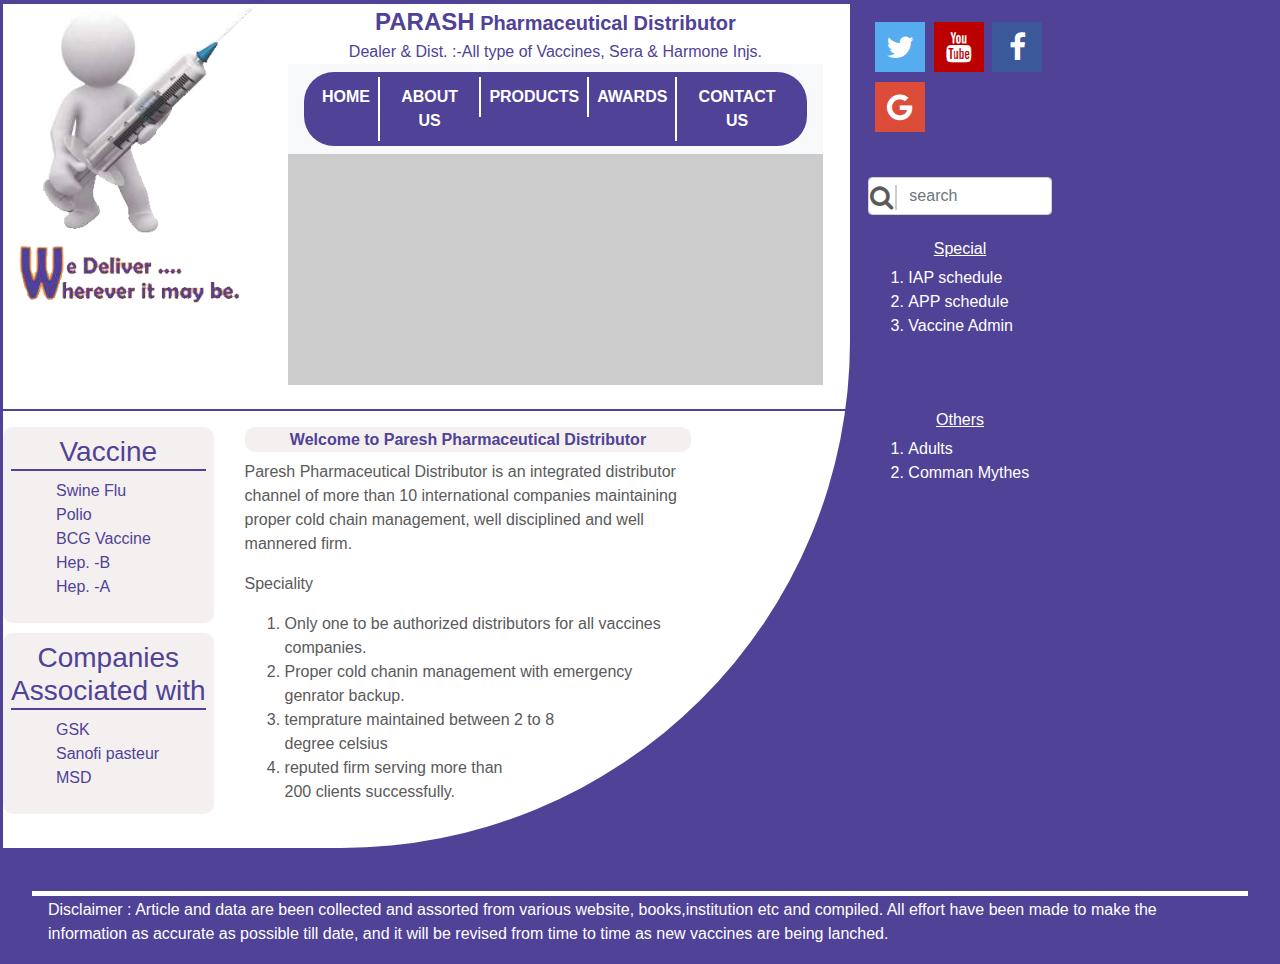
<file: index.html>
<!DOCTYPE html>
<html>
<head>
	<meta charset="utf-8">
    <meta name="viewport" content="width=device-width, initial-scale=1, shrink-to-fit=no">
    <meta name="description" content="">
    <meta name="author" content="">
    
	<title>Paresh Pharma</title>
	<!-- Latest compiled and minified CSS -->
	<link rel="stylesheet" href="https://cdnjs.cloudflare.com/ajax/libs/font-awesome/4.7.0/css/font-awesome.min.css">
	<link rel="stylesheet" href="css/bootstrap.min.css">
	<link href="css/style.css" rel="stylesheet">
</head>
<body>
	<div class="container-fluid">
		<div class="row">
			<div class="col-xs-12 col-md-8 main">
				<div class="row lfetbar">
					<div class="col-xs-6 col-md-4" id="logo">
						<a href="#"><img src="images/logo.png" class="img-responsive" alt="logo" /></a>
					</div>
					<div class="col-xs-12 col-md-8">
						<div class="topText">
							<div class="topHeading"><span>PARASH</span> Pharmaceutical Distributor</div>
							<div>Dealer & Dist. :-All type of Vaccines, Sera & Harmone Injs.</div>
						</div>
						<div class="navigation">
							<nav class="navbar navbar-expand-lg navbar-light bg-light">
								<button class="navbar-toggler" type="button" data-toggle="collapse" data-target="#navbarSupportedContent" aria-controls="navbarSupportedContent" aria-expanded="false" aria-label="Toggle navigation">
								<span class="navbar-toggler-icon"></span>
								</button>
								<div class="collapse navbar-collapse" id="navbarSupportedContent">
										<ul class="navbar-nav mr-auto">
											<li class="nav-item active">
												<a class="nav-link" href="#">Home</a>
											</li>
											<li class="nav-item">
												<a class="nav-link" href="#">about us</a>
											</li>
											<li class="nav-item">
												<a class="nav-link" href="#">products</a>
											</li>
											<li class="nav-item">
											<a class="nav-link" href="#">awards</a>
											</li>
											<li class="nav-item">
												<a class="nav-link" href="#">contact us</a>
											</li>
										</ul>
								</div>
							</nav>
						</div>
						<div class="slider"></div>
					</div>
				</div>
				<div class="row">
					<div class="col-xs-6 .col-md-4">
						<div class="VaccineList list">
							<h3 class="heading">Vaccine</h3>
							<ul class="listitem">
								<li><span class="g">Swine Flu</li>
								<li>Polio</li>
								<li>BCG Vaccine</li>
								<li>Hep. -B</li>
								<li>Hep. -A</li>
							</ul>
						</div>
						<div class="association list">
							<h3 class="heading">Companies <br/>Associated with</h3>
							<ul class="listitem">
								<li>GSK</li>
								<li>Sanofi pasteur</li>
								<li>MSD</li>
							</ul>
						</div>
					</div>
					<div class="col-xs-12 col-md-8">
						<div class="content">
							<h4 class="heading">Welcome to Paresh Pharmaceutical Distributor</h4>
							<p>
								Paresh Pharmaceutical Distributor is an integrated distributor channel of more than 10 international companies maintaining proper cold chain management, well disciplined and well mannered firm.
							</p>
							<p>
								Speciality
								<ol>
									<li>Only one to be authorized distributors for all vaccines<br/> companies.</li>
									<li>Proper cold chanin management with emergency <br> genrator backup.</li>
									<li>temprature maintained between 2 to 8 <br> degree celsius</li>
									<li>reputed firm serving more than <br> 200 clients successfully.</li>
								</ol>
							</p>
						</div>
					</div>
				</div>
			</div>
			<div class="col-xs-6 col-md-4">
				<div class="row">
					<div class="col-xs-4 col-md-6">
						<div class="socialicon">
							<ul>
								<li><a href="#" class="fa fa-twitter"></a></li>
								<li><a href="#" class="fa fa-youtube"></a></li>
								<li><a href="#" class="fa fa-facebook"></a></li>
								<li><a href="#" class="fa fa-google"></a></li>
							</ul>
						</div>
					</div>
				</div>
				<div class="row">
					<div class="col-xs-4 col-md-6">
						<span class="searchForm">
						<i class="fa fa-search"></i>
						<input type="text" class="form-control" placeholder="search">
						</span>
					</div>
				</div>
				<div class="row">
					<div class="col-xs-12 col-md-6">
						<div class="sidebarSecond">
							<h3 class="header">Special</h3>
							<ol>
								<li><a href="#">IAP schedule</a></li>
								<li><a href="#">APP schedule</a></li>
								<li><a href="#">Vaccine Admin</a></li>
							</ol>
						</div>
					</div>
				</div>
				<div class="row">
					<div class="col-xs-12 col-md-6">
						<div class="sidebarThird">
							<h3 class="header">Others</h3>
							<ol>
								<li><a href="#">Adults</a></li>
								<li><a href="#">Comman Mythes</a></li>
							</ol>
						</div>
					</div>
				</div>
			</div>
		</div>
	</div>
	<footer>
		<div class="footerBlock">
			<p class="copyrights">
				Disclaimer : Article and data are been collected and assorted from various website, books,institution etc and compiled. All effort have been made to make the information as accurate as possible till date, and it will be revised from time to time as new vaccines are being lanched.
			</p>
		</div>
	</footer>
	<script type="text/javascript" src="https://ajax.googleapis.com/ajax/libs/jquery/2.1.3/jquery.min.js"></script>
	<script type="text/javascript" src="js/bootstrap.min.js"></script>
</body>
</html>
</file>
<file: css/style.css>
/* GLOBAL STYLES
-------------------------------------------------- */
/* Padding below the footer and lighter body text */

body {
  color: #5a5a5a;
  background: #504297;
  padding-top: 1px;
}

#logo{max-width: 270px;}
#logo img{max-width: 100%;}
.rightheader{float: left; width:1009px;display:block;}
.top_header_banner{width:100%;display:block;}
.top_header_banner{text-align: center;}
.main{
  margin: 0 auto;
  background: #fff;
  border: 3px solid #504297;
  border-top-left-radius:0;
  border-top-right-radius:0;
  border-bottom-left-radius:0; 
  border-bottom-right-radius:60%;
}
.topText{text-align: center;}
.left{float: left;display:block; width:80%;}
.sidebar{width:20%; background:#504297; float:left;}
.clear{clear:both;line-height:0;height:0;}
.navigation{ margin: 0 auto; }
.navigation li{padding:5px 0;text-align: center;}
.navigation li a{text-transform: uppercase;border-left: 2px solid #fff;color:#fff !important;font-weight:bold; float:left;display:block;}
.navigation li:first-child a{border:0;}
ul.navbar-nav{background:#504297;padding:0 10px; border-radius: 30px;}
.slider{margin:0 auto; display: block;background:#ccc;height:231px;
  border-top-left-radius:0;
  border-top-right-radius:0;
  border-bottom-left-radius:0; 
  border-bottom-right-radius:0;}
.lfetbar{border-bottom:2px solid #504297;margin-bottom: 1rem; padding:0;}
.list{background:#f4f0f0;padding:0.5rem; border-radius:10px; margin-bottom:10px; }
.topText{color:#504297; font-size:1rem;}
.topText .topHeading{font-weight:bold;font-size:1.25rem;}
.topText .topHeading span{font-size:1.50rem;} 
.list .heading{color:#504297; text-align: center; border-bottom:2px solid #504297}
.list ul{list-style: none; margin-left: 5px;}
.listitem li{color:#504297;}
.row{padding-bottom:1.5rem;}
.content{ padding: 0 1rem;padding-right: 4.5rem; }
.content h4{font-size: 1rem;text-align: center; background:#f4f0f0; border-radius: 10px; line-height: 25px; color: #504297; font-weight: bold;}
.content p{font-size: 1rem;}
.fa {
  padding: 10px;
  font-size: 30px;
  width: 50px;
  text-align: center;
  text-decoration: none;
  margin: 5px 2px;
}

.fa:hover {
    opacity: 0.7;
}

.fa-facebook {
  background: #3B5998;
  color: white;
}

.fa-twitter {
  background: #55ACEE;
  color: white;
}

.fa-google {
  background: #dd4b39;
  color: white;
}

.fa-youtube {
  background: #bb0000;
  color: white;
}
.socialicon{margin-top: 1rem;}
.socialicon ul{list-style: none;padding: 0 5px;}
.socialicon li{display: inline-block;}

.searchForm{display:block;position: relative;}

.searchForm .fa{    
    padding: 0;
    margin: 0;
    position: absolute;
    top: 8px;
    width: 25px;
    border-right: 2px solid #ccc;
    padding-right: 25px;
    font-size: 25px;
    left: 2px;}
.searchForm .form-control{
      padding-left: 40px;
}
.sidebarSecond {}
.sidebarSecond h3, .sidebarThird h3{color:#fff; text-decoration:underline;font-size: 1rem;text-align: center;}
.sidebarSecond li,.sidebarSecond li a,.sidebarThird li,.sidebarThird li a{color: #fff;}
.sidebarThird{margin-top:2rem;}
footer{margin-top: 1rem;padding:0 2rem;}
.footerBlock{border-top:5px solid #fff; padding:2px 1rem;}
.copyrights{color:#fff;font-size:1rem;}

/* CUSTOMIZE THE CAROUSEL
-------------------------------------------------- */

/* Carousel base class */
.carousel {
  margin-bottom: 4rem;
}
/* Since positioning the image, we need to help out the caption */
.carousel-caption {
  bottom: 3rem;
  z-index: 10;
}

/* Declare heights because of positioning of img element */
.carousel-item {
  height: 15rem;
  background-color: #f4f0f0;
}
.carousel-item > img {
  position: absolute;
  top: 0;
  left: 0;
  min-width: 100%;
  height: 15rem;
}

@media (min-width: 40em) {
  /* Bump up size of carousel content */
  .carousel-caption p {
    margin-bottom: 1.25rem;
    font-size: 1.25rem;
    line-height: 1.4;
  }

  .featurette-heading {
    font-size: 50px;
  }
}

@media (min-width: 62em) {
}
</file>
